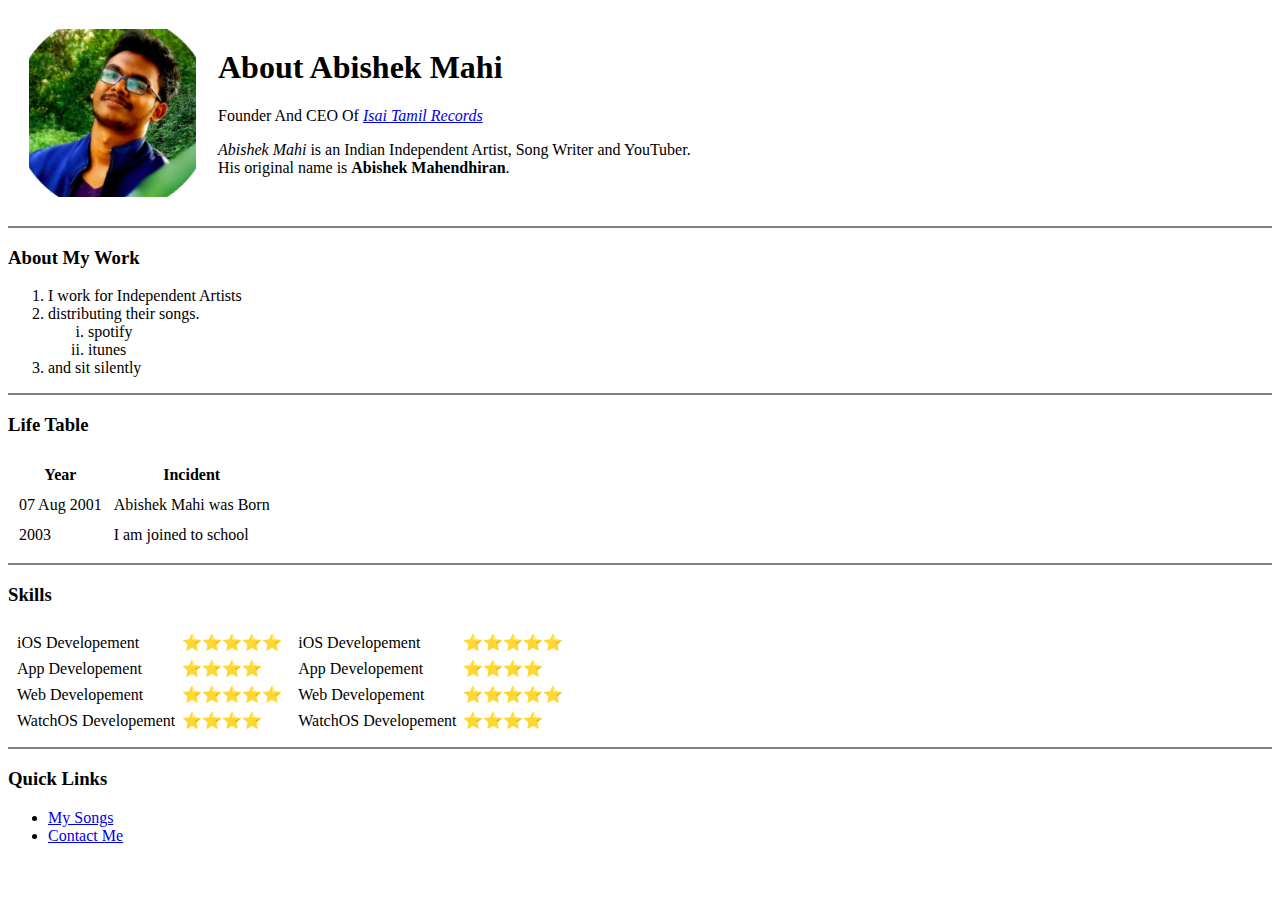
<file: index.html>
<html>
    <head>
        <meta charset="utf-8">
        <meta name="discription" content="This is my first wesite">
        <meta name="keywords" content="webpage, website, first website">
        <title>My First Site</title>
    </head>
    <!-- learning -->
    <body>
        <table cellspacing="20">
            <tr>
                <td><a href="https://g.co/kgs/Bkr9z4"><img src="images/Abishek Mahi Image.jpg" alt="Abishek Mahi Image"></a></td>
                <td>      <h1>About Abishek Mahi</h1>
                    <p>Founder And CEO Of <i><a href="https://isaitamilrecords.com/"> Isai Tamil Records</a></i></p>
                    <p><em>Abishek Mahi</em> is an Indian Independent Artist, Song Writer and YouTuber.<br> His original name is <strong>Abishek Mahendhiran</strong>.</p></td>
            </tr>
        </table>
      <hr size="2" noshade>

      <h3>About My Work</h3>
      <ol >
          <li>I work for Independent Artists</li>
          <li>distributing their songs.
              <ol type="i">
                  <li>spotify</li>
                  <li>itunes</li>
              </ol>
          <li>and sit silently</li>    
      </ol>
      <hr size="2" noshade="1">

      <h3>Life Table</h3>
      <table cellspacing="10">
          <thead>
              <th>
                  Year
              </th>
              <th>
                  Incident
              </th>
          </thead>
          <tbody>
            <tr>
                <td>07 Aug 2001</td>
                <td>Abishek Mahi was Born</td>
            </tr>
            <tr>
                <td>2003</td>
                <td>I am joined to school</td>
            </tr>
            
          </tbody>
          <tfoot>

          </tfoot>          
      </table>
      <hr size="2" noshade="1">
      <h3>Skills</h3>

<table>
    <tr>
        <td>
            <table cellspacing="5">
                <thead>
                    <tr>
                        <td>iOS Developement</td>
                        <td>⭐⭐⭐⭐⭐</td>
                    </tr>
                    <tr>
                        <td>App Developement</td>
                        <td>⭐⭐⭐⭐</td>
                    </tr>
                    <tr>
                      <td>Web Developement</td>
                      <td>⭐⭐⭐⭐⭐</td>
                  </tr>
                  <tr>
                      <td>WatchOS Developement</td>
                      <td>⭐⭐⭐⭐</td>
                  </tr>
                </thead>
            </table>
        </td>
        <td>
            <table cellspacing="5">
                <thead>
                    <tr>
                        <td>iOS Developement</td>
                        <td>⭐⭐⭐⭐⭐</td>
                    </tr>
                    <tr>
                        <td>App Developement</td>
                        <td>⭐⭐⭐⭐</td>
                    </tr>
                    <tr>
                      <td>Web Developement</td>
                      <td>⭐⭐⭐⭐⭐</td>
                  </tr>
                  <tr>
                      <td>WatchOS Developement</td>
                      <td>⭐⭐⭐⭐</td>
                  </tr>
                </thead>
            </table>
        </td>
    </tr>
</table>


      <hr size="2" noshade="1">

      <h3>Quick Links</h3>
        <ul>
            <li><a href="my music.html">My Songs</a></li>
            <li><a href="contact.html">Contact Me</a></li>
        </ul> 
    </body>
</html>
</file>
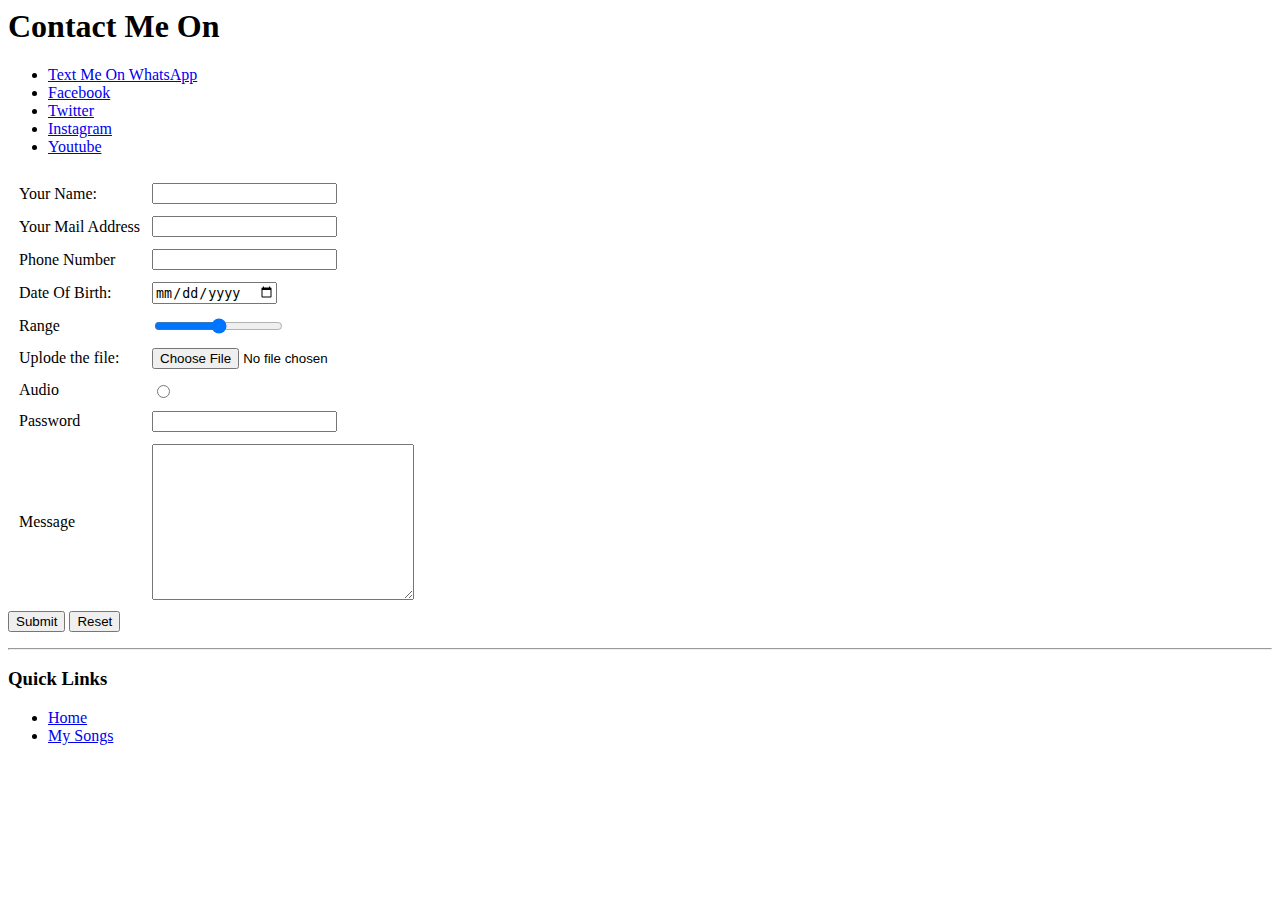
<file: contact.html>
<html>
    <head>
        <meta charset="utf-8">
        <title>Contact Me</title>
    </head>
    <body>
        <h1>Contact Me On</h1>
        <ul>
            <li><a href="https://wa.me/+919443699031">Text Me On WhatsApp</a></li>
            <li><a href="https://facebook.com/AbishekMahi0708">Facebook</a></li>
            <li><a href="https://twitter.com/AbishekMahi0708">Twitter</a></li>
            <li><a href="https://www.instagram.com/abishek_mahi">Instagram</a></li>
            <li><a href="https://www.youtube.com/channel/UC7peeGOGIF_8AKcBqO3IemA">Youtube</a></li>
        </ul>


        <form action="mailto:isaitamilRecords@gmail.com" method="POST" enctype="text/plain">
            <table cellspacing="10">
                <tr>
                    <td><label>Your Name:</label></td>
                    <td><input type="text" name="Your Name"><br></td>
                </tr>
                <tr>
                    <td><label>Your Mail Address</label></td>
                    <td><input type="email" name="Your Mailid"><br></td>
                </tr>
                <tr>
                    <td><label>Phone Number</label></td>
                    <td><input type="tel" name="Your Mobile No."></td>
                </tr>
                <tr>
                    <td><label>Date Of Birth:</label></td>
                    <td><input type="date" name="Your DOB" id=""></td>
                </tr>       
                <tr>
                    <td><label>Range</label></td>
                    <td><input type="range"></td>
                </tr>
                <tr>
                    <td><label>Uplode the file:</label></td>
                    <td><input type="file" name="" id=""></td>
                </tr>       
                <tr>
                    <td><label>Audio</label></td>
                    <td><input type="radio"></td>
                </tr>
                <tr>
                    <td><label>Password</label></td>
                    <td><input type="password"></td>
                </tr>   
                <tr>
                    <td><label>Message</label></td>
                    <td><textarea name="" id="" cols="30" rows="10"></textarea></td>
                </tr>
        </table>
        
        <input type="Submit">
        <input type="reset">
        </form>
        <hr>
        <h3>Quick Links</h3>
        <ul>
            <li><a href="index.html">Home</a></li>
            <li><a href="my music.html">My Songs</a></li>
        </ul> 
    </body>
</html>
</file>
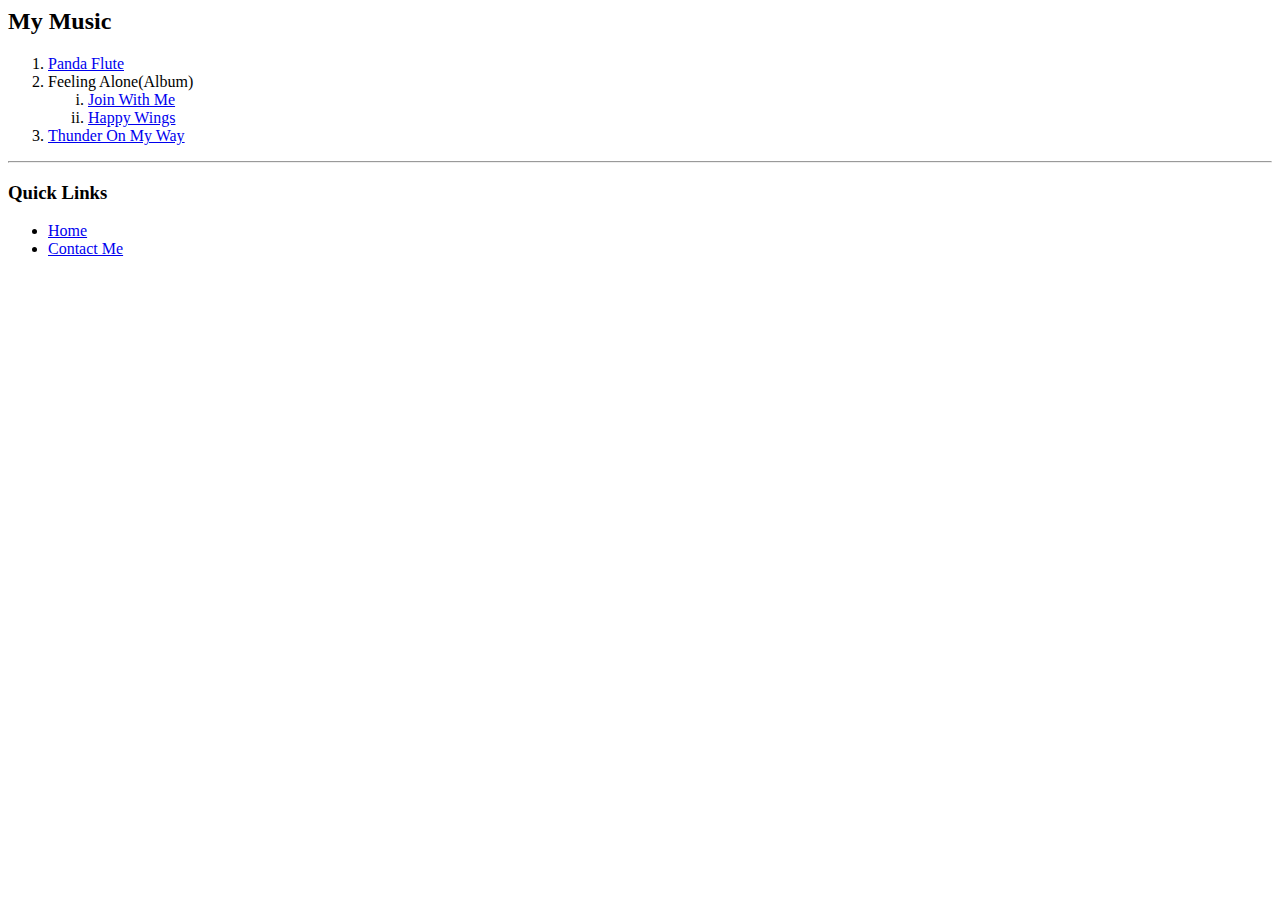
<file: my music.html>
<html>
    <head>
        <meta charset="utf-8">
        <meta name="discription" content="This is my first wesite">
        <meta name="keywords" content="webpage, website, first website">
        <title>My Music</title>
    </head>
    <body>
        <h2>My Music</h2>
        <ol >
            <li><a href="https://songwhip.com/abishek-mahi/panda-flute">Panda Flute</a></li>
            <li>Feeling Alone(Album)
                <ol type="i">
                    <li><a href="https://songwhip.com/abishek-mahi/join-with-me-instrumental">Join With Me</a></li>
                    <li><a href="https://songwhip.com/abishek-mahi/happy-wings">Happy Wings</a></li>
                </ol>
            <li><a href="https://songwhip.com/abishek-mahi/thunder-on-my-way">Thunder On My Way</a></li>    
        </ol>
        <hr>
        <h3>Quick Links</h3>
        <ul>
            <li><a href="index.html">Home</a></li>
            <li><a href="contact.html">Contact Me</a></li>
        </ul> 
    </body>
</html>
</file>
